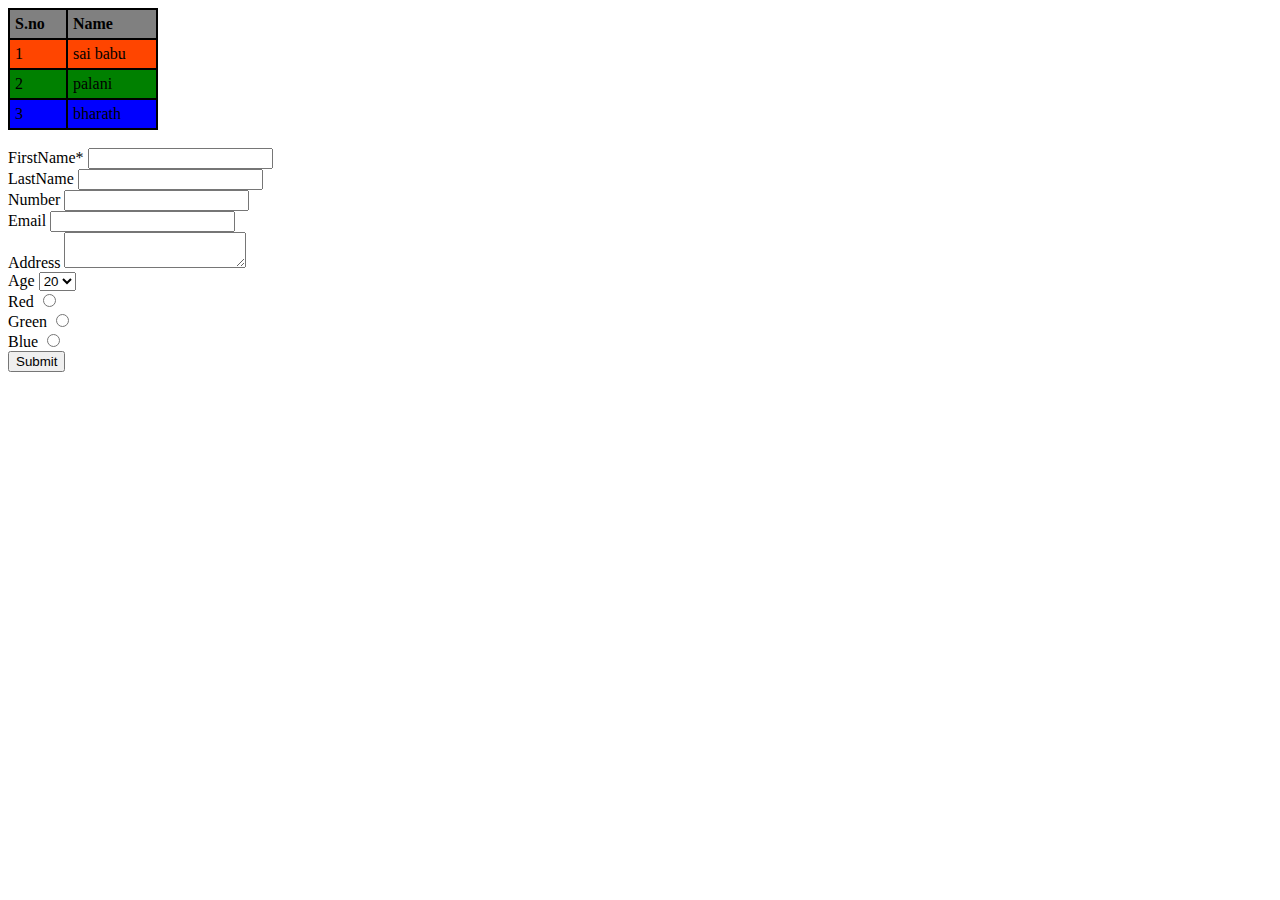
<file: index.html>
<!DOCTYPE html>
<html lang="en">
<head>
    <meta charset="UTF-8">
    <meta http-equiv="X-UA-Compatible" content="IE=edge">
    <meta name="viewport" content="width=device-width, initial-scale=1.0">
    <title>Document</title>
    <link rel="stylesheet" href="style.css">
</head>
<body>
    <table>
        <tr class="head">
            <th>
                S.no 
            </th>
            <th>
                Name
            </th>
        </tr >
        <tr class="first">
            <td> 1</td>
            <td>sai babu</td>
        </tr>
        <tr class="second">
            <td> 2</td>
            <td>palani</td>
        </tr>
        <tr class = "last">
            <td> 3</td>
            <td>bharath</td>
        </tr>
    </table>
    <br>
    <form>
        <label for="FirstName">FirstName*</label>
        <input type="text" id="FirstName" required><br>
        <label for="LastName">LastName</label>
        <input type="text" id="LastName"><br>
        <label for="Number">Number</label>
        <input type="text" id="number"><br>
        <label for="email">Email</label>
        <input type="text" id="email"><br>
        <label for="Address" id="address">Address</label>
        <textarea id="Address"></textarea>
        <br>
        <label>Age</label>
        <select id="age">
            <option id="age" value="20">20</option>
            <option id="age" value="21">21</option>
            <option id="age" value="22">22</option>
            <option id="age" value="23">23</option>
        </select>
        <br>
        <label>Red
        <input type="radio" id="choice" value="red" name = "color"required></label>
        <br>
        <label>Green</label>
        <input type="radio" id="choice" value="green" name = "color"required>
        <br>
        <label>Blue</label>
        <input type="radio" id="choice" value="blue" name = "color"required>
        <br>
        <button>Submit</button>
        <!-- First Name
        Last name
        Email
        Phone Number
        Address -->
    </form>
</body>
</html>
</file>
<file: style.css>
table
{
border-collapse: collapse;
width: 150px;
}
td,th
{
    border: 2px solid #000000;
    text-align: left;
    padding:5px;
}
.last
{
    background-color:blue;
}
.head
{
    background-color:gray;
}
.first
{
    background-color:orangered;
}
.second
{
    background-color:green;
} 
*{

}
</file>
